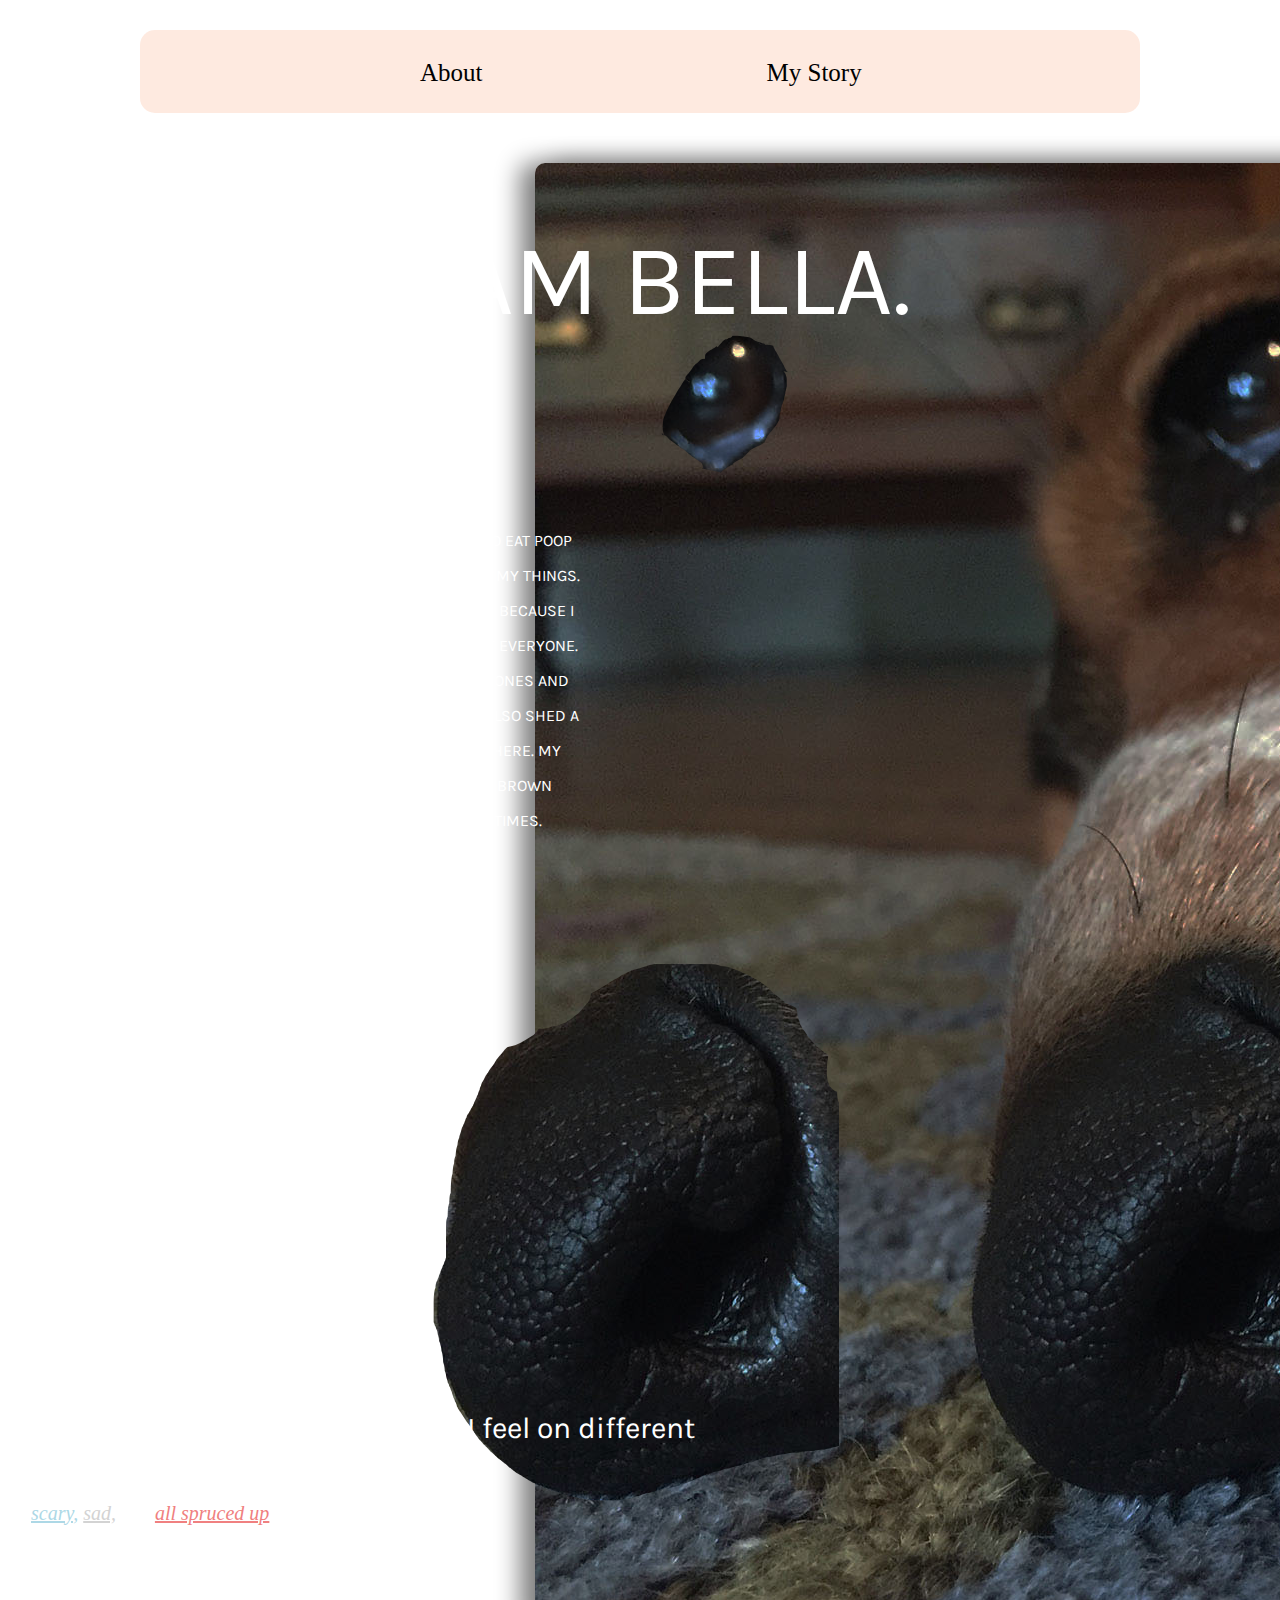
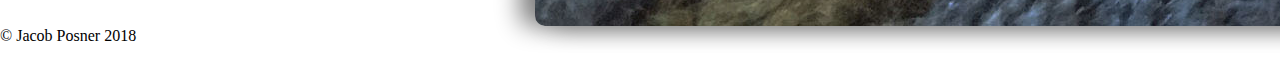
<file: index.html>
<!DOCTYPE html>
<html lang="en">
    <head>
        <meta charset="utf-8">
        <title>Jacob's website</title>
        <link rel="stylesheet" href="assets/css/main.css">
        <script type="text/javascript" src="assets/scripts/bellaSwitch.js"></script>
    </head>
    <body>
        
        <header>
            <a href="about.html" class="content">About</a>
            <a href="myStory.html" class="content">My Story</a>
        </header>
        
        <div class="sizeController">
            <a id="eye" target="_blank" href="https://youtu.be/8wqNX7_4vAE?t=16s"><img src="assets/images/bellaEye.png"></a>
            <a id="nose" target="_blank" href="http://www.pbs.org/wgbh/nova/nature/dogs-sense-of-smell.html"><img src="assets/images/bellaNose.png"></a>
            <img id="bellaBack" src="assets/images/bella.jpg">
            <section class="all" id="mainContent">
                <article class="all" id="intro">
                    <p class="content">Hello. I am Bella.</p>
                </article>
                <article class="all" id="back">
                    <p class="content">
                        I like to run around and smell things. I also like to eat poop sometimes. I like to roll over. I also eat lots of yummy things. I am dog. Bella is my name. I don't have any friends because I smell bad. I'm also really mean and dusty. I bark at everyone. But I am also a philosopher. I like to think about bones and barking and growling and slobbering and dust. I also shed a lot. The place I live is covered in fur. It is everywhere. My slaves are also covered in my fur. They give me brown <span id=phraseFix> substance to eat. It smells yummy sometimes.</span>
                    </p> 
                    <p class="content" id="sectionOne">
                        Sometimes they give me extra yummy things. But not regularly because I am a little chunky. I am also very dusty.
                    </p>
                </article>
                
                <article id="moods">
                    <p id="moodIntro">These are representative of how I feel on different days:</p>
                    <a onClick="changeFace('Scary');" class="moods" id="scary">scary,</a>
                    <a onClick="changeFace('Poster');" class="moods" id="sad">sad,</a>
                    and
                    <a onClick="changeFace('SprucedUp');" class="moods" id="sprucedUp">all spruced up</a>
                </article>
                
            </section>
            
            <footer>
<!--
                <button onClick="changeFace('Scary');">BLAH</button>
                <button onClick="changeFace('Poster');">BLAH1</button>
-->
<!--                <button onClick="changeFace('Scary');">BLAH</button>-->
                <a class="content">&copy; Jacob Posner 2018</a>
            </footer>
        </div>
    </body>
</html>
</file>
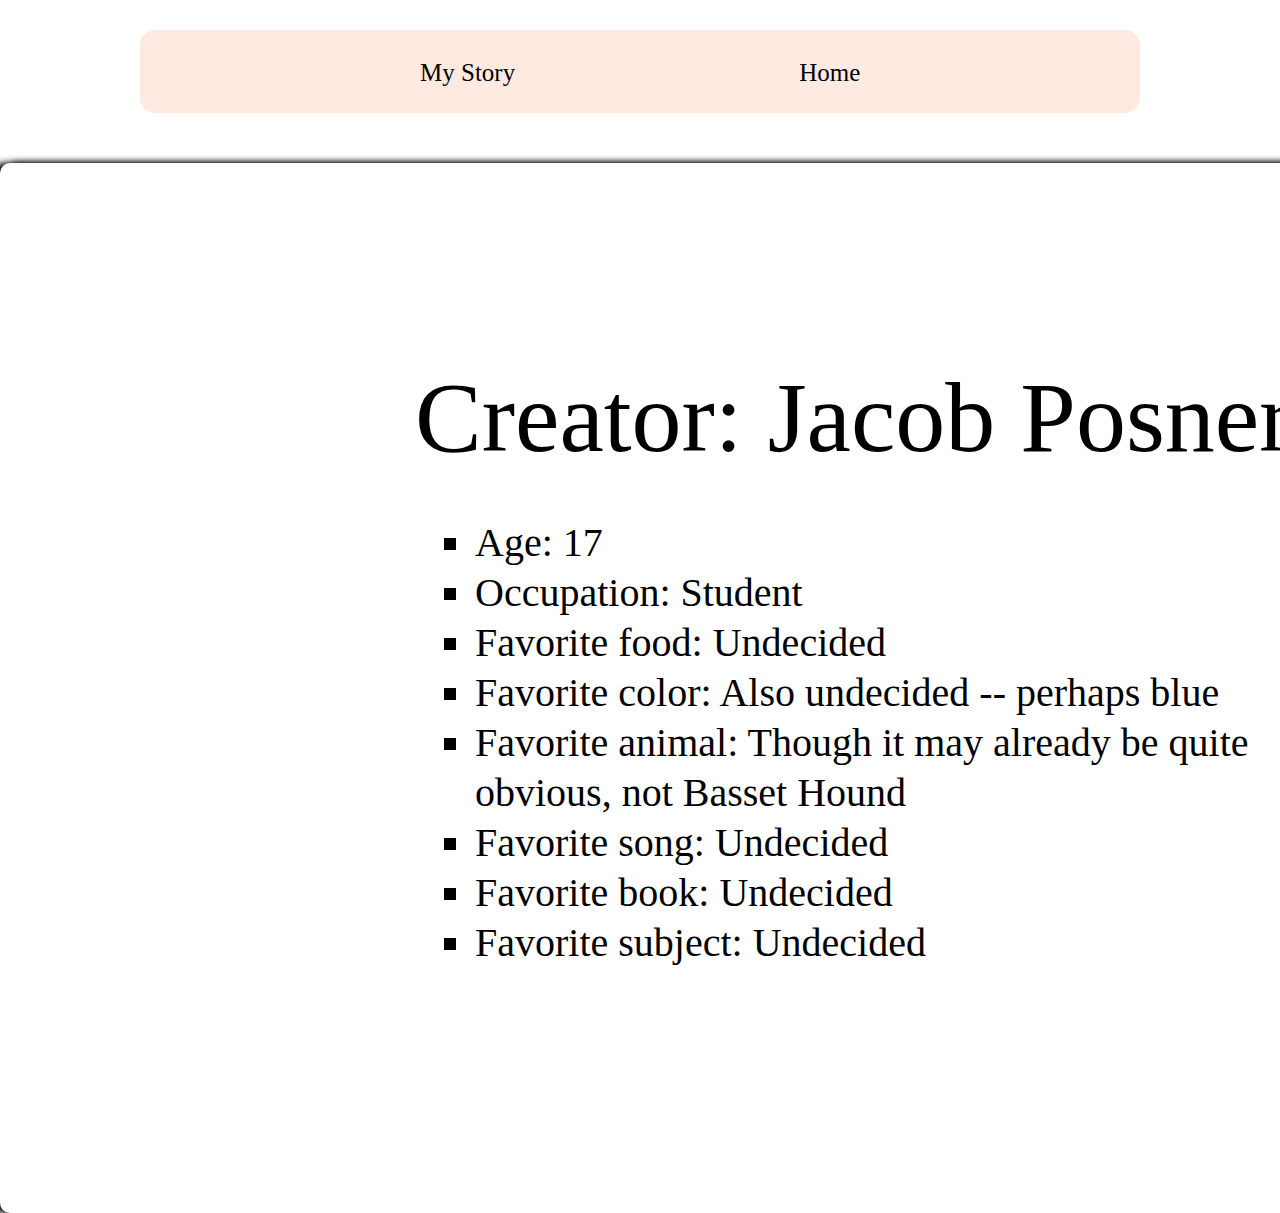
<file: about.html>
<!DOCTYPE html>
<html lang="en">
    <head>
        <meta charset="utf-8">
        <title>Jacob's website</title>
        <link rel="stylesheet" href="assets/css/main.css">
        <link rel="stylesheet" href="assets/css/about.css">
    </head>
    <body>
        <header>
            <a href="myStory.html" class="content">My Story</a>
            <a href="index.html" class="content">Home</a>
        </header>
        
        <div class="sizeController" id="aboutSizeController">
            <div id="titleInterests">
                <h1>Creator: Jacob Posner</h1>
                <img src="assets/images/face.png">
                <ul> 
                    <li>Age: 17 </li>  
                    <li>Occupation: Student</li>    
                    <li>Favorite food: Undecided   </li>  
                    <li>Favorite color: Also undecided -- perhaps blue </li>
                    <li>Favorite animal: Though it may already be quite <br>obvious, not Basset Hound <br/></li> 
                    <li>Favorite song: Undecided</li>
                    <li>Favorite book: Undecided</li>
                    <li>Favorite subject: Undecided</li>
                </ul>
            </div>
        </div>
        
    </body>
</html>
</file>
<file: assets/css/about.css>
body{
    min-width: 1000px;
}

ul {
    list-style: square;
    list-style-position: outside;
    color: black;
    font-family: "Times New Roman";
    font-size: 40px;
/*    margin-left: 490px;*/
    line-height: 50px;
    margin-top: 50px;
    margin-left: 60px;
}

h1 {
    font-size: 100px;
    color: black;
    font-family: "Times New Roman";
/*    margin-left: 430px;*/
    display: inline-block;
}

#aboutSizeController{
    background-color: white;
    border-radius: 10px;
    box-shadow: 7px 0px 7px black, -7px 0px 7px black;
    height: 1050px;
}

#titleInterests{
    position: relative;
    margin: 0 auto;
    width: 1170px;
}
</file>
<file: assets/css/main.css>
/* http://meyerweb.com/eric/tools/css/reset/ 
   v2.0 | 20110126
   License: none (public domain)
*/

html, body, div, span, applet, object, iframe,
h1, h2, h3, h4, h5, h6, p, blockquote, pre,
a, abbr, acronym, address, big, cite, code,
del, dfn, em, img, ins, kbd, q, s, samp,
small, strike, strong, sub, sup, tt, var,
b, u, i, center,
dl, dt, dd, ol, ul, li,
fieldset, form, label, legend,
table, caption, tbody, tfoot, thead, tr, th, td,
article, aside, canvas, details, embed, 
figure, figcaption, footer, header, hgroup, 
menu, nav, output, ruby, section, summary,
time, mark, audio, video {
	margin: 0;
	padding: 0;
	border: 0;
	font-size: 100%;
	font: inherit;
	vertical-align: baseline;
}
/* HTML5 display-role reset for older browsers */
article, aside, details, figcaption, figure, 
footer, header, hgroup, menu, nav, section {
	display: block;
}
body {
	line-height: 1;
}
ol, ul {
	list-style: none;
}
blockquote, q {
	quotes: none;
}
blockquote:before, blockquote:after,
q:before, q:after {
	content: '';
	content: none;
}
table {
	border-collapse: collapse;
	border-spacing: 0;
}

/*------------------------------------------------------------------*/
/* My code starts here */

/*General code*/

@font-face{
    font-family: karla;
    src: url("Karla/Karla-Regular.ttf");
}

html{
    overflow-y: scroll;
}

.content {
    text-align: center;
    padding-top: 20px;
}

body {
    margin: 0px;
/*    background-color: lightslategray;*/
}

header {
    background-color: white;
    /*position: fixed;*/
    width: 50%;
    height: 70px;
    padding-top: 12.5px;
    background-color: rgba(250, 150, 100, 0.2);
    margin: 30px auto;
    margin-bottom: 50px;
    min-width: 1000px;
    max-width: 1000px;
    border-radius: 15px;
}

header a { 
    position: relative;
    font-size: 25px;
    margin-left: 28%;
    color: black;
    text-decoration: none;
    width: 10px;
    height: 30px;
    top: 25%;
}

/*Code for index.html*/

section {
/*    float: left;*/
/*    background-color: RGBa(0,0,0,.5);*/
    width: 100%;
    border-radius: 10px;
    display: inline-block;
    height: 1475px;
}

/*
aside {
/*   float: left; 
    background-color: RGBa(0,0,0,.3);
    width: 28%;
    height: 50%;
    border-radius: 10px;
    display: inline-block;
    vertical-align: top;
    margin-left: 50px;
}
*/

/*#inside {
    border-style: solid;
    border-width: 5px;
    height: 50px;
    margin-top: 600px;
    
}
*/
footer {
/*    background-color: RGBa(0,0,0,.5);*/
    width: 100%;
    height: 25px;
}

#inside p {
    padding-top: 15px;
}

#bellaBack{
    position: absolute;
    z-index: -1;
    border-radius: 10px;
    box-shadow: 15px 0px 25px grey, -15px 0px 25px grey;
}

.sizeController {
/*    background: url("../images/bella.jpg");*/
    background-repeat: no-repeat;
    background-size: 100%;
    word-wrap: break-word;
    min-width: 2000px;
    max-width: 2000px;
    height: 1500px;
    margin: 0 auto;
}

#intro {
    position: relative;
    float: left;
    bottom: 460px;
    left: 100px;
}

#intro p {
    color: white;
    font-size: 100px;
    position: relative;
    right: 20px;
}

#back {
    position: relative;
    float: left;
    width: 500px;
    right: 750px;
    bottom: 200px;
}

p{
    color: white;
    line-height: 35px;
    margin-left: 0px;
    font-family: karla;
    text-transform: uppercase;
}

#sectionOne{
    position: relative; 
    bottom: 20px;
    left: 110px;
    width: 300px;
}

#phraseFix{
    position: relative;
    left: 25px;
}

#eye{
    position: relative;
    float: left;
    left: 660px;
    top: 172px;
}

#nose{
    position: relative;
    float: left;
    left: 304px;
    top: 801px;
}

#mainContent{
    height: 925px;
}

.moods{
    font-size: 20px;
    font-style: italic;
    text-decoration: underline;
}

#scary{
    color: lightblue;
}

#moods{
    position: relative;
    top: 700px;
    right: 1300px;
    color: white;
    font-size: 20px;
}

#sad{
    color: lightgray;
}

#sprucedUp{
    color: lightcoral;
}

#moodIntro{
    font-size: 30px;
    line-height: 50px;
    text-transform: inherit;
}
</file>
